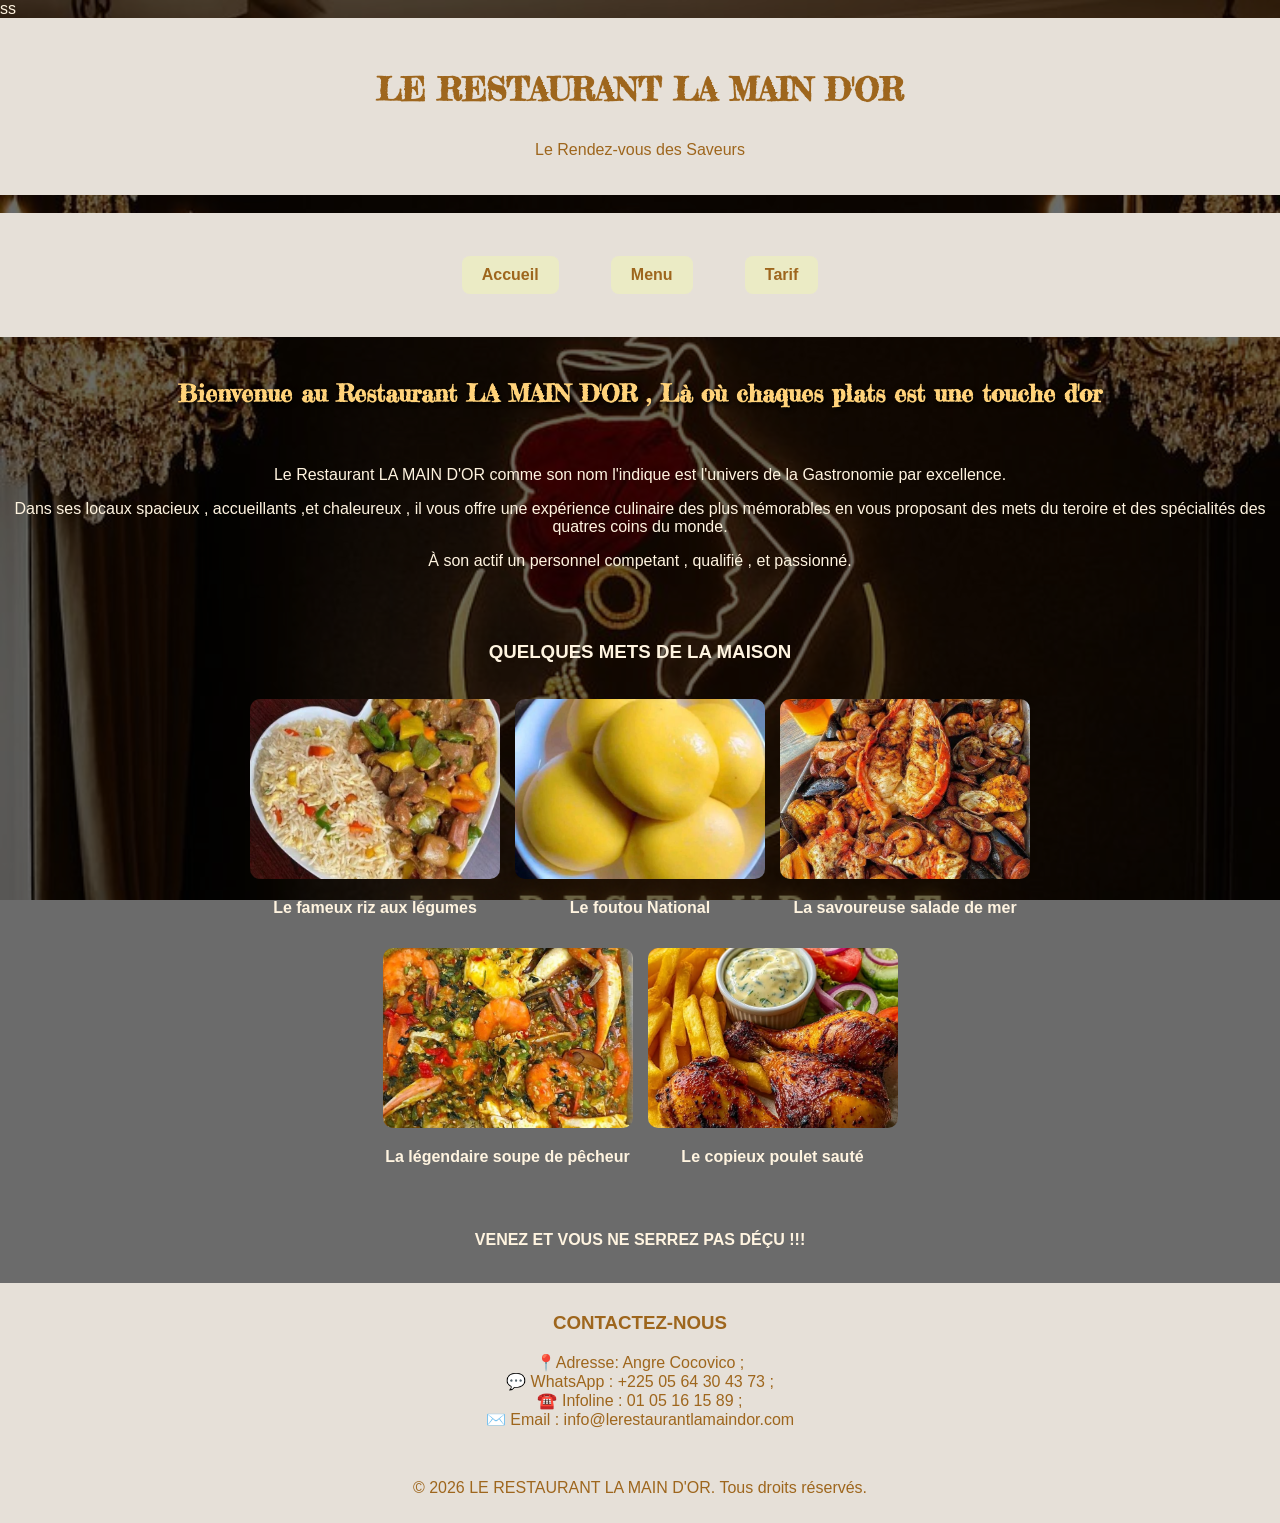
<file: index.html>
<!doctype html>
<html lang="fr">
  <head>
    <meta charset="UTF-8" />
    <meta name="viewport" content="width=device-width, initial-scale=1.0" />
    <link rel="stylesheet" href="style.css" />
    <link rel="preconnect" href="https://fonts.googleapis.com">
<link rel="preconnect" href="https://fonts.gstatic.com" crossorigin>
<link href="https://fonts.googleapis.com/css2?family=Abril+Fatface&family=Fredericka+the+Great&family=Pinyon+Script&family=Satisfy&display=swap" rel="stylesheet">ss
    <title>LE RESTAURANT LA MAIN D'OR</title>
  </head>
  <body>
    <header>
      <h1><p style="text-align: center">LE RESTAURANT LA MAIN D'OR</p></h1>
      <p style="text-align: center">Le Rendez-vous des Saveurs</p>
    </header>
    <br />
    <nav>
      <p style="text-align: center">
        <a href="index.html">Accueil</a>
        &nbsp; &nbsp; <a href="menu.html" target="_blank">Menu</a>
        &nbsp; &nbsp; <a href="tarif.html" target="_blank">Tarif</a>
      </p>
    </nav>
    <br />
    <h2>
      <p style="text-align: center">
        Bienvenue au Restaurant LA MAIN D'OR , Là où chaques plats est une
        touche d'or
      </p>
    </h2>
    <br />
    <p style="text-align: center">
      Le Restaurant LA MAIN D'OR comme son nom l'indique est l'univers de la
      Gastronomie par excellence.
    </p>
    <p style="text-align: center">
      Dans ses locaux spacieux , accueillants ,et chaleureux , il vous offre une
      expérience culinaire des plus mémorables en vous proposant des mets du
      teroire et des spécialités des quatres coins du monde.
    </p>
    <p style="text-align: center">
      À son actif un personnel competant , qualifié , et passionné.
    </p>
    <br />
    <br />
    <h3 style="text-align: center">QUELQUES METS DE LA MAISON</h3>
    <br />
    <div class="rangee">
      <div class="plat">
        <img src="le riz aux legumes.jpg" alt="Le fameux riz aux légumes" />
        <p><strong>Le fameux riz aux légumes</strong></p>
      </div>
      <div class="plat">
        <img src="le foutou.jpg" alt="Le foutou National" />
        <p><strong>Le foutou National</strong></p>
      </div>
      <div class="plat">
        <img src="la salade de mer.jpg" alt="La savoureuse salade de mer" />
        <p><strong>La savoureuse salade de mer</strong></p>
      </div>
    </div>
    <div class="rangee">
      <div class="plat">
        <img
          src="la soupe du pecheur.jpg"
          alt="La légendaire soupe de pêcheur"
        />
        <p><strong>La légendaire soupe de pêcheur</strong></p>
      </div>
      <div class="plat">
        <img src="le poulet sauté.jpg" alt="Le copieux poulet sauté" />
        <p><strong>Le copieux poulet sauté</strong></p>
      </div>
    </div>
    <br />
    <p style="text-align: center">
      <strong>VENEZ ET VOUS NE SERREZ PAS DÉÇU !!!</strong>
    </p>
    <br />
    <footer>
      <h3 style="text-align: center">CONTACTEZ-NOUS</h3>
      <p style="text-align: center">
        📍Adresse: Angre Cocovico ; <br />
        💬 WhatsApp : +225 05 64 30 43 73 ; <br />
        ☎️ Infoline : 01 05 16 15 89 ; <br />
        ✉️ Email : info@lerestaurantlamaindor.com
      </p>
      <br />
      <p style="text-align: center">
        &copy; 2026 LE RESTAURANT LA MAIN D'OR. Tous droits réservés.
      </p>
    </footer>
  </body>
</html>
</file>
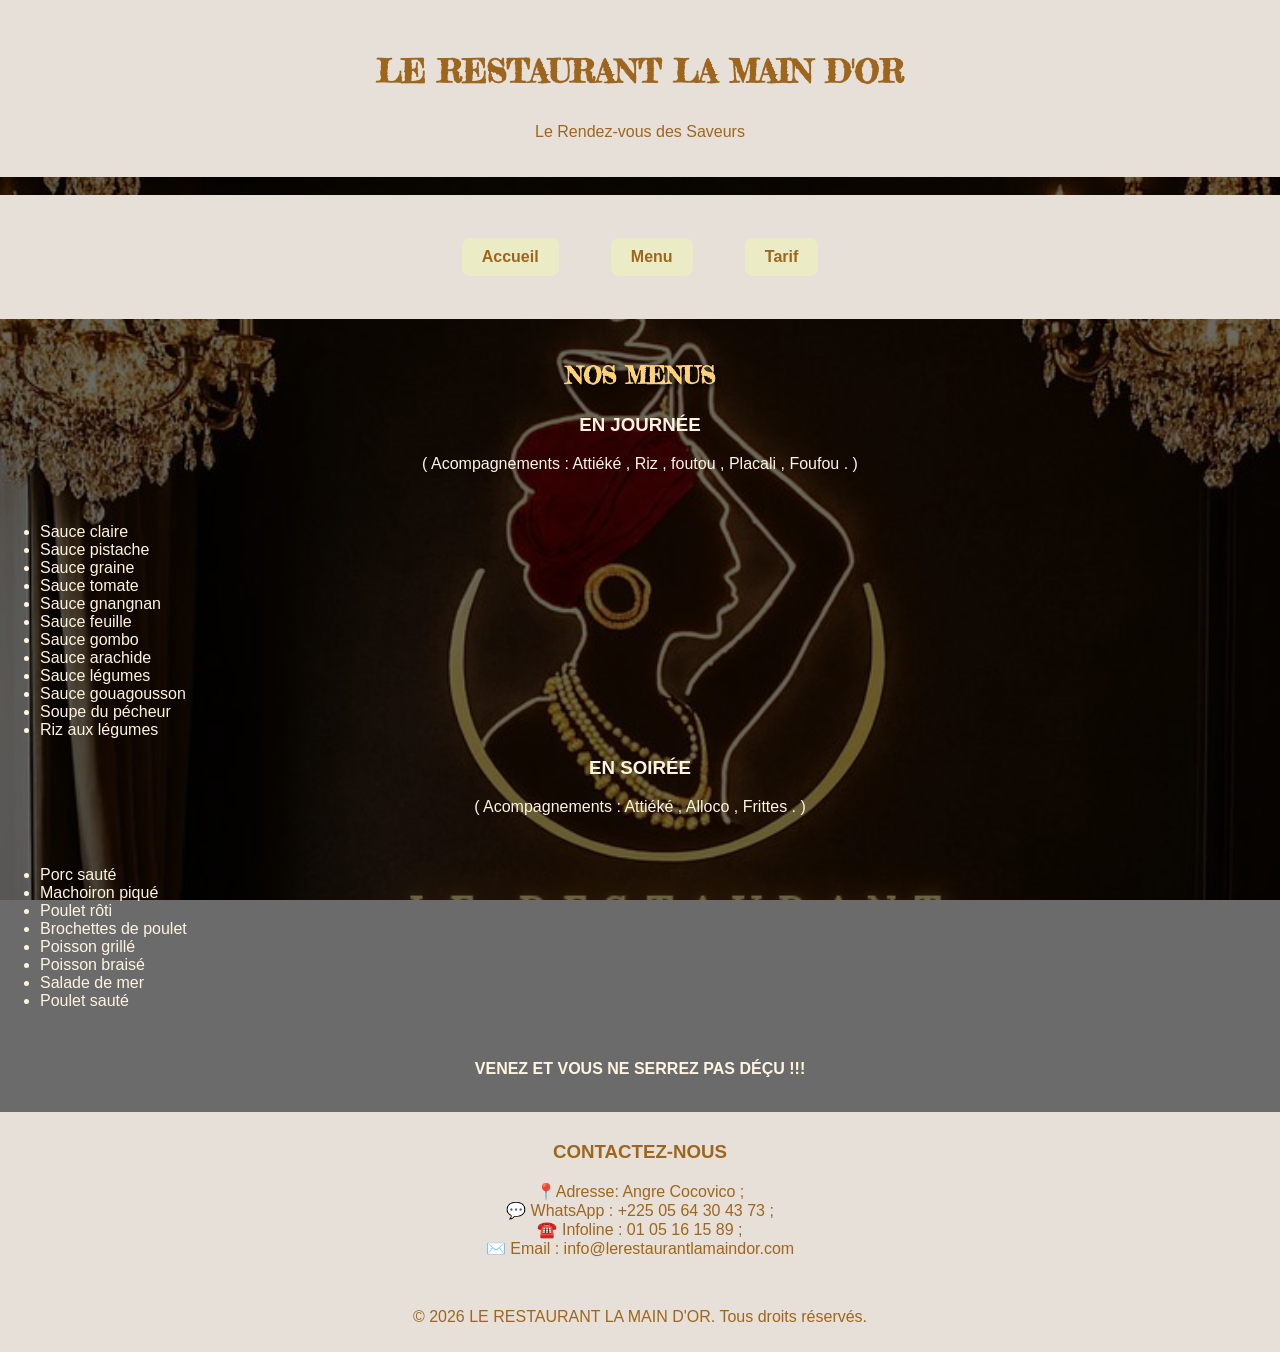
<file: menu.html>
<!DOCTYPE html>
<html lang="fr">
<head>
    <meta charset="UTF-8">
    <meta name="viewport" content="width=device-width, initial-scale=1.0">
    <link rel="stylesheet" href="style.css">
<link rel="preconnect" href="https://fonts.googleapis.com">
<link rel="preconnect" href="https://fonts.gstatic.com" crossorigin>
<link href="https://fonts.googleapis.com/css2?family=Abril+Fatface&family=Fredericka+the+Great&family=Pinyon+Script&family=Satisfy&display=swap" rel="stylesheet">
    <title>LE RESTAURANT LA MAIN D'OR </title>
</head>
<body>
    <header>
        <h1><p style="text-align: center">LE RESTAURANT LA MAIN D'OR</p></h1>
      <p style="text-align: center">Le Rendez-vous des Saveurs</p>
    </header>
    <br />
    <nav><p style="text-align: center">
     <a href="index.html">Accueil</a>
     &nbsp; &nbsp; <a href="menu.html" target="_blank">Menu</a> 
     &nbsp; &nbsp; <a href="tarif.html" target="_blank">Tarif</a>
    </nav>
    <br />
    </header>
    <h2>
        <p style="text-align: center">
            NOS MENUS 
        </p>
    </h2>
    <h3><p style="text-align: center"> EN JOURNÉE </p></h3>
    <p style="text-align: center"> ( Acompagnements : Attiéké , Riz , foutou , Placali , Foufou . ) </p>
    <br>
    <ul>
        <li>Sauce claire </li>
        <li>Sauce pistache </li>
        <li>Sauce graine </li>                                                        
        <li>Sauce tomate </li>
        <li>Sauce gnangnan </li>
        <li>Sauce feuille </li>
        <li>Sauce gombo </li>
        <li>Sauce arachide </li>
        <li>Sauce légumes </li>
        <li>Sauce gouagousson </li>
        <li>Soupe du pécheur </li>
        <li>Riz aux légumes </li>
    </ul>
    <h3><p style="text-align: center">EN SOIRÉE </p></h3>
    <p style="text-align: center"> ( Acompagnements : Attiéké , Alloco , Frittes . ) </p>
    <br>
    <ul>
        <li>Porc sauté </li>
        <li>Machoiron piqué </li>
        <li>Poulet rôti </li>
        <li>Brochettes de poulet </li>
        <li>Poisson grillé</li>
        <li>Poisson braisé </li>
        <li>Salade de mer</li>
        <li>Poulet sauté</li>
    </ul>
    <br>

    <p style="text-align: center;" ><strong>VENEZ ET VOUS NE SERREZ PAS DÉÇU !!!</strong></p>
    <br>
<footer>
    <h3 style="text-align: center">CONTACTEZ-NOUS</h3>
    <p style="text-align: center"> 📍Adresse: Angre Cocovico ; <br>  💬 WhatsApp : +225 05 64 30 43 73    ; <br>  ☎️ Infoline : 01 05 16 15 89    ; <br> ✉️ Email : info@lerestaurantlamaindor.com     </p>
    <br> 
 <p style="text-align: center">&copy; 2026 LE RESTAURANT LA MAIN D'OR. Tous droits réservés.</p>
 </footer>
</body>
</html>
</file>
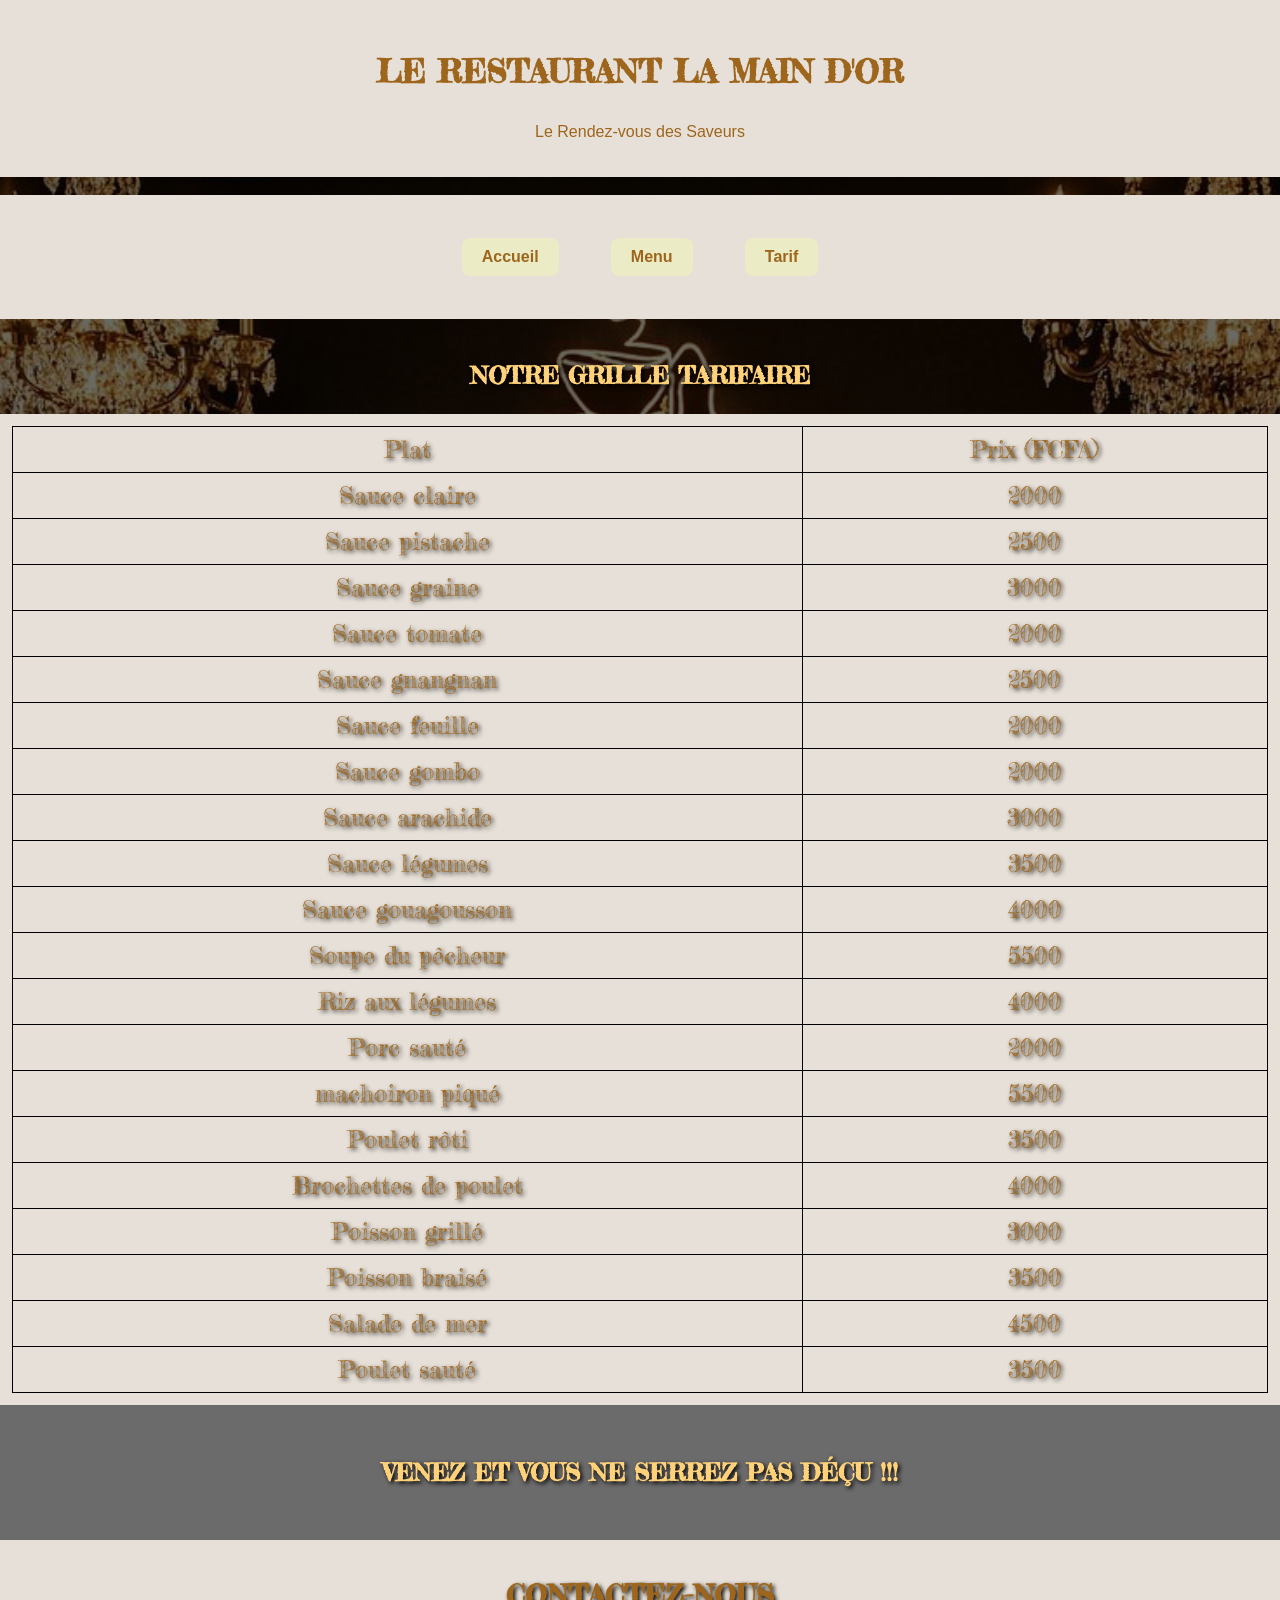
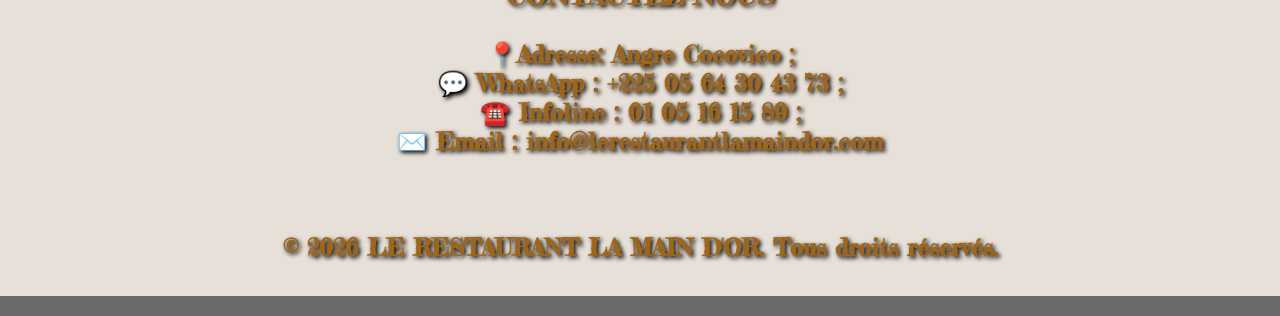
<file: tarif.html>
<!DOCTYPE html>
<html lang="fr">
<head>
    <meta charset="UTF-8">
    <meta name="viewport" content="width=device-width, initial-scale=1.0">
    <link rel="stylesheet" href="style.css">
    <link rel="preconnect" href="https://fonts.googleapis.com">
<link rel="preconnect" href="https://fonts.gstatic.com" crossorigin>
<link href="https://fonts.googleapis.com/css2?family=Abril+Fatface&family=Fredericka+the+Great&family=Pinyon+Script&family=Satisfy&display=swap" rel="stylesheet">
<title>LE RESTAURANT LA MAIN D'OR</title>
</head>
<body>
<header>
      <h1><p style="text-align: center">LE RESTAURANT LA MAIN D'OR</p></h1>
      <p style="text-align: center">Le Rendez-vous des Saveurs</p>
    </header>
    <br>
    <nav><p style="text-align: center">
     <a href="index.html">Accueil</a>
     &nbsp; &nbsp; <a href="menu.html" target="_blank">Menu</a> 
     &nbsp; &nbsp; <a href="tarif.html" target="_blank">Tarif</a>
    </nav>
    <br>
    <h2>
        <p style="text-align: center">
            NOTRE GRILLE TARIFAIRE  
        </p>
        <nav>
        <table style="margin: 0 auto; border-collapse: collapse; width: 100%;">
            <tr>
                <th style="border: 1px solid black; padding: 8px;">Plat</th>
                <th style="border: 1px solid black; padding: 8px;">Prix (FCFA)</th>
            </tr>
            <tr>
                <td style="border: 1px solid black; padding: 8px;">Sauce claire</td>
                <td style="border: 1px solid black; padding: 8px;">2000</td>
            </tr>
            <tr>
                <td style="border: 1px solid black; padding: 8px;">Sauce pistache</td>
                <td style="border: 1px solid black; padding: 8px;">2500</td>
            </tr>
            <tr>
                <td style="border: 1px solid black; padding: 8px;">Sauce graine</td>
                <td style="border: 1px solid black; padding: 8px;">3000</td>
            </tr>
            <tr>
                <td style="border: 1px solid black; padding: 8px;">Sauce tomate</td>
                <td style="border: 1px solid black; padding: 8px;">2000</td>
            </tr>
            <tr>
                <td style="border: 1px solid black; padding: 8px;">Sauce gnangnan</td>
                <td style="border: 1px solid black; padding: 8px;">2500</td>
            </tr>
            <tr>
                <td style="border: 1px solid black; padding: 8px;">Sauce feuille</td>
                <td style="border: 1px solid black; padding: 8px;">2000</td>
            </tr>
            <tr>
                <td style="border: 1px solid black; padding: 8px;">Sauce gombo</td>
                <td style="border: 1px solid black; padding: 8px;">2000</td>
            </tr>
            <tr>
                <td style="border: 1px solid black; padding: 8px;">Sauce arachide</td>
                <td style="border: 1px solid black; padding: 8px;">3000</td>
            </tr>
            </tr>
            <tr>
                <td style="border: 1px solid black; padding: 8px;">Sauce légumes</td>
                <td style="border: 1px solid black; padding: 8px;">3500</td>
            </tr>
            <tr>
                <td style="border: 1px solid black; padding: 8px;">Sauce gouagousson</td>
                <td style="border: 1px solid black; padding: 8px;">4000</td>
            </tr>
            <tr>
                <td style="border: 1px solid black; padding: 8px;">Soupe du pêcheur</td>
                <td style="border: 1px solid black; padding: 8px;">5500</td>
            </tr>
            <tr>
                <td style="border: 1px solid black; padding: 8px;">Riz aux légumes</td>
                <td style="border: 1px solid black; padding: 8px;">4000</td>
            </tr>
            <tr>
                <td style="border: 1px solid black; padding: 8px;">Porc sauté</td>
                <td style="border: 1px solid black; padding: 8px;">2000</td>
            </tr>
            <tr>
                <td style="border: 1px solid black; padding: 8px;">machoiron piqué</td>
                <td style="border: 1px solid black; padding: 8px;">5500</td>
            </tr>
            <tr>
                <td style="border: 1px solid black; padding: 8px;">Poulet rôti</td>
                <td style="border: 1px solid black; padding: 8px;">3500</td>
            </tr>
            <tr>
                <td style="border: 1px solid black; padding: 8px;">Brochettes de poulet</td>
                <td style="border: 1px solid black; padding: 8px;">4000</td>
            </tr>
            <tr>
                <td style="border: 1px solid black; padding: 8px;">Poisson grillé</td>
                <td style="border: 1px solid black; padding: 8px;">3000</td>
            </tr>
            <tr>
                <td style="border: 1px solid black; padding: 8px;">Poisson braisé</td>
                <td style="border: 1px solid black; padding: 8px;">3500</td>
            </tr>
            <tr>
                <td style="border: 1px solid black; padding: 8px;">Salade de mer</td>
                <td style="border: 1px solid black; padding: 8px;">4500</td>
            </tr>
            <tr>
                <td style="border: 1px solid black; padding: 8px;">Poulet sauté</td>
                <td style="border: 1px solid black; padding: 8px;">3500</td>
            </tr>
            </table>
        </nav>
        <br>
        <p style="text-align: center;" ><strong>VENEZ ET VOUS NE SERREZ PAS DÉÇU !!!</strong></p>
        <br>
        <footer>
            <h3 style="text-align: center">CONTACTEZ-NOUS</h3>
    <p style="text-align: center"> 📍Adresse: Angre Cocovico ; <br>  💬 WhatsApp : +225 05 64 30 43 73    ; <br>  ☎️ Infoline : 01 05 16 15 89    ; <br> ✉️ Email : info@lerestaurantlamaindor.com     </p>
    <br> 
 <p style="text-align: center">&copy; 2026 LE RESTAURANT LA MAIN D'OR. Tous droits réservés.</p>
 </footer>
    
</body>
</html>
</file>
<file: style.css>
body {
    font-family: century schoolbook, sans-serif;
    background-color: #6b6b6b;
    background-image: url("fond.png");
    background-blend-mode: multiply;
    background-size: cover;
    background-position: center top;
    background-attachment: fixed;
    color: #FFF4E0;
    margin: 0;
    max-width: 100%;
}
header {
    background-color: #e6e0d8;
    padding: 20px;
    text-align: center;
    font-family: lucida calligraphy, sans-serif;
    color: rgb(158, 102, 29);
}
a {
    color: rgb(158, 102, 29);
    text-decoration: none;
}
h2 {
    color : #FFD27A;
    text-shadow: 2px 2px 4px #000;
}
footer {
    background-color: #e6e0d8;
    color: rgb(158, 102, 29);
    padding: 10px;
    text-align: center;
}
nav {
    background-color: #e6e0d8;
    padding: 12px;
    text-align: center;
    display: flex;
    justify-content: center;
    gap: 30px;
    color: rgb(158, 102, 29);
}
nav a {
    color: rgb(158, 102, 29);
    text-decoration: none;
    font-weight: bold;
    display: inline-block;
    padding: 10px 20px;
    margin: 15px;
    background-color: rgb(235, 235, 197);
    border-radius: 8px;
}
nav a:hover {
    color: rgb(158, 102, 29);
    opacity: 0.8;
}
.rangee {
    display: flex;
    justify-content: center;
    margin-bottom: 15px;
    gap: 15px;
}
.rangee img {
    width: 250px;
    height: 180px;
    object-fit: cover;
    border-radius: 10px;
}
.plat {
    text-align: center;
}
img {
    max-width: 100%;
    height: auto;
}
.contenu {
    width: 90%;
    max-width: 1000px;
    margin: 0 auto;
}
h1, h2 {
    font-family: "Fredericka the Great", cursive;
}
th,td {
    font-weight: normal;
}
@media (max-width: 600px) {
  .menu {
    flex-direction: column;
    align-items: center;
    gap: 10px;
  }
  .cartes {
    flex-direction: column;
    padding: 10px;
  }

  .carte {
    flex: 1 1 auto;
  }
</file>
